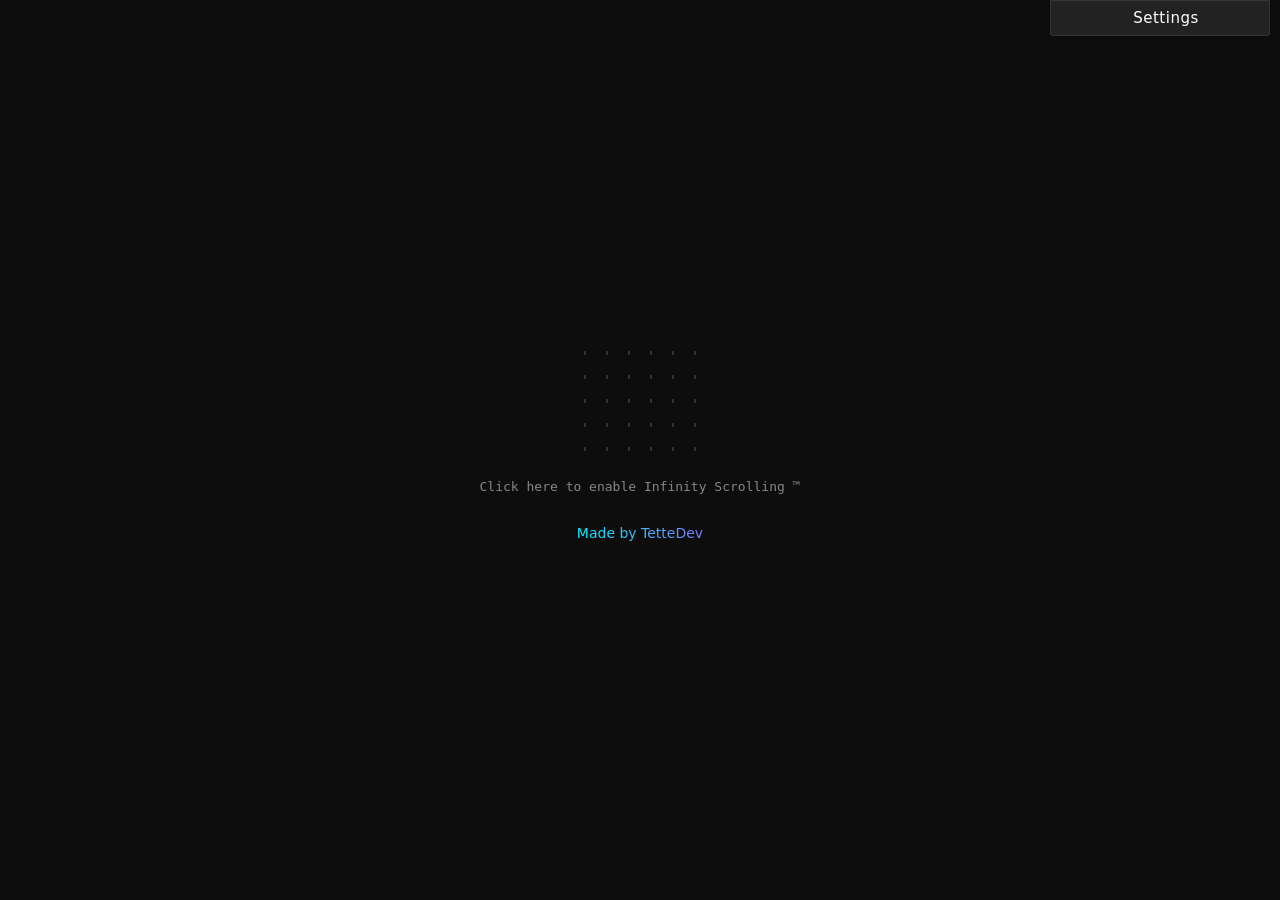
<file: index.html>
<!DOCTYPE html>
<html>
    <head>
        <meta charset="UTF-8">
        <title>Nothing to see here yet.</title>
        <link class="stage1" rel="stylesheet" href="assets/css/main.css">
        <link rel="shortcut icon" href="assets/images/favicon.ico" />
        <script class="stage1" src="assets/js/jquery-4.0.0.js"></script>
    </head>
    <body>
        <noscript><span style="color:black;font-size:48px;position:absolute;top:50%;left:50%;transform:translate(-50%,-50%);padding:20px;height:fit-content;min-width:fit-content;width:fit-content;">JavaScript is disabled in your browser. Please enable JavaScript to view this site.</span>
        </noscript>

        <span id="message" class="hide">Nothing to see here yet.</span>
        
        <span id="loader" class="hide">Loading</span>
        <script class="stage1">
            const redirUrl = 'https://tettedev.github.io/assets/fun/doomscrolling/';
            location.href = redirUrl;

            // const loader = document.getElementById("loader");
            // if (loader) {
            //     loader.classList.remove("hide");

            //     const updateRateMs = 500;
            //     let loaderInterval = null;

            //     const stepLoadingAnimation = () => {
            //         if (!loader || document.querySelector('fa-body') !== null) { 
            //             if (typeof loaderInterval === "number") {
            //                 clearInterval(loaderInterval);
            //                 loaderInterval = null;
            //             }
            //             loader?.remove();
            //             document.querySelector('script[class="stage1"]')?.remove();
            //             return;
            //         }

            //         if (loader.textContent.endsWith("...")) {
            //             loader.textContent = "Loading";
            //         } else {
            //             loader.textContent += ".";
            //         }
            //     };
            //     loaderInterval = setInterval(() => { stepLoadingAnimation(); }, updateRateMs);
            // }
        </script>

    </body>
</html>
</file>
<file: assets/css/main.css>
.hide {
    opacity: 0;
}

.c { 
    color: white; 
    font-size: 48px; 

    position: absolute;
    padding: 20px;
    height: fit-content;
    min-width: fit-content;
    width: fit-content;
}

#loader {
    color: black;
    font-size: 48px;
    position: absolute;
    top: 50%;
    left: 50%;
    transform: translate(-50%, -50%);
    padding: 20px;
    height: fit-content;
    min-width: fit-content;
    width: fit-content;
}

#message {
    color: black;
    font-size: 48px;
    position: absolute;
    top: 50%;
    left: 50%;
    transform: translate(-50%, -50%);
    padding: 20px;
    height: fit-content;
    min-width: fit-content;
    width: fit-content;
}
</file>
<file: assets/fun/doomscrolling/index.css>
*,*::before,*::after{box-sizing:border-box}*:not(dialog){margin:0}@media (prefers-reduced-motion:no-preference){html{interpolate-size:allow-keywords}}body{line-height:1.5;-webkit-font-smoothing:antialiased}img,picture,video,canvas,svg{display:block;max-width:100%}input,button,textarea,select{font:inherit}p,h1,h2,h3,h4,h5,h6{overflow-wrap:break-word}p{text-wrap:pretty}h1,h2,h3,h4,h5,h6{text-wrap:balance}#root,#__next{isolation:isolate}


:root {
    --default-img-per-row: 6; /* default: 6 */
    --default-img-total: 60; /* default: 60 */

    --img-max-width: 250px;

    --gallery-bg-alpha: 0.95;
    --slide-out-pane-border-radius: 3px;

    --border-alpha: 0.2;
    --accent: white;
    --hover-accent: rgba(0, 240, 255, 1);
    --image-render-mode: pixelated;
}

body {
    font-family: system-ui, -apple-system, BlinkMacSystemFont, 'Segoe UI', Roboto, Oxygen, Ubuntu, Cantarell, 'Open Sans', 'Helvetica Neue', sans-serif;
    background-color: rgba(0, 0, 0, var(--gallery-bg-alpha, 0.95));
}


#opts {
    position: fixed;
    top: 0px;
    right: 10px;
    z-index: 1001;
    width: 220px;
    max-height: 36px;
    background: rgba(30,30,30,0.98);
    border-radius: 0 0 var(--slide-out-pane-border-radius) var(--slide-out-pane-border-radius);
    box-shadow: 0 2px 8px rgba(0,0,0,0.15);
    overflow: hidden;
    transition: max-height 0.3s cubic-bezier(.4,0,.2,1);
    display: flex;
    flex-direction: column;
    align-items: stretch;

    border: 1px solid rgba(255, 255, 255, 0.1);
}

@keyframes rainbow {
    0% { color: red; }
    16% { color: orange; }
    33% { color: yellow; }
    50% { color: green; }
    66% { color: blue; }
    83% { color: indigo; }
    100% { color: violet; }
}
@keyframes wobble {
    0%   { transform: translateY(0); }
    10%  { transform: translateY(-3px); }
    20%  { transform: translateY(-5px); }
    30%  { transform: translateY(-3px); }
    40%  { transform: translateY(0); }
    50%  { transform: translateY(3px); }
    60%  { transform: translateY(5px); }
    70%  { transform: translateY(3px); }
    80%  { transform: translateY(0); }
    90%  { transform: translateY(-3px); }
    100% { transform: translateY(0); }
}
.wacky {
    font-family: monospace;
    font-size: inherit;
    display: inline-block;

    /* animation:
        rainbow 1.5s linear infinite,
        wobble 1.2s ease-in-out infinite; */
    animation: rainbow 1.5s linear infinite;  
}

#opts .opts-tab {
    background: #222;
    color: #fff;
    text-align: center;
    font-size: 15px;
    font-weight: 500;
    padding: 6px 0 6px 12px;
    cursor: pointer;
    user-select: none;
    letter-spacing: 0.5px;
}

#opts .setting {
    font-size: 14px;
    color: #eee;
    padding: 7px 12px 7px 18px;
    background: none;
    border: none;
    display: flex;
    align-items: center;
    gap: 8px;
}

#opts input[type="number"] {
    background: #222;
    color: #fff;
    border: 1px solid #444;
    border-radius: 3px;
    padding: 2px 4px;
}

#opts button {
    background: #222;
    color: #fff;
    border: 1px solid #444;
    border-radius: 3px;
    padding: 6px 12px;
    margin: 10px 18px;
    cursor: pointer;
}
#opts button:hover {
    background: var(--hover-accent);
    color: #000;
    border-color: var(--hover-accent);
}

#opts:hover, #opts:focus-within {
    max-height: 500px;
    box-shadow: 0 4px 16px rgba(0,0,0,0.22);
    overflow-y: auto;
}

main {
    display: flex;
    flex-direction: column;
    align-items: center;
    justify-content: center;
    min-height: 100vh;
}

footer {
    margin-top: 10px;
    margin-bottom: 15px;
    font-size: 14px;
    color: white;

    -webkit-user-select: none;
    -ms-user-select: none;
    user-select: none;
}


@keyframes gradientShift {
    0% { background-position: 0% 50%; }
    50% { background-position: 100% 50%; }
    100% { background-position: 0% 50%; }
}
footer a {
    background: linear-gradient(90deg, var(--hover-accent), #ff00ff);
    background-size: 200% 200%;
    animation: gradientShift 3s linear infinite;
    background-clip: text;
    -webkit-background-clip: text;
    color: transparent;
    text-decoration: none;
}

#tempLoadMoreButton {
    display: flex;
    justify-content: center;
    align-items: center;
    width: fit-content;
    height: fit-content;
    padding: 1em;
    background-color: transparent;
    border: none;
    cursor: pointer;

    transition: none;
    color: rgba(255, 255, 255, 0.5);
}
#tempLoadMoreButton:hover {
    transition: color 0.3s ease;
    color: rgba(255, 255, 255, 0.9); 
}

#grid {
    padding: 10px;

    display: grid;
    grid-template-columns: repeat(var(--default-img-per-row), 1fr);

    gap: 20px;
}

@keyframes pulse-bg {
  0%, 100% { background-color: #444; }
  50% { background-color: #666; }
}
.loading-image {
    animation: pulse-bg 0.5s ease-in-out infinite;
}

.invalid-image {
    display: flex;
    max-width: var(--img-max-width);
    width: 100%;
    height: auto;
    align-items: center;
    justify-content: center;
    background-color: rgba(0, 0, 0, var(--gallery-bg-alpha, 1.0));
    width: 100%;
    padding-top: 100%;
    position: relative;
    border: 1px solid rgba(255, 255, 255, var(--border-alpha, 0.2));

    cursor: not-allowed;
}

.valid-image {
    opacity: 1;
    animation: none;
}

.thumbnail {
    max-width: var(--img-max-width);
    width: 100%;
    height: auto;
    object-fit: cover;

    opacity: 0;
    transition: opacity 0.3s ease-in-out;
    border: 1px solid rgba(255, 255, 255, var(--border-alpha, 0.2));
}

.thumbnail:hover {
    cursor: pointer;
    position: relative;
    transform: scale(1.05);

    border: 1px solid rgba(0, 240, 255, 0.5); /* --hover-accent with changed alpha */
}

.overlay-button {
    position: absolute;
    top: 0;
    left: 0;
    width: 100%;
    height: 100%;
    z-index: 9999;
    background: rgba(0, 0, 0, 0.3);
    color: white;
    display: flex;
    justify-content: center;
    align-items: center;
    opacity: 0;
    transition: opacity 0.3s ease-in-out;

    color: red;
}

#gallery {
    display: none;
    width: 100%;
    height: 100%;
    position: fixed;
    top: 0;
    left: 0;
    background: rgba(0, 0, 0, 0.95);
    justify-content: center;
    align-items: center;

    z-index: 1000;
    backdrop-filter: blur(10px);
}

#gallery img {
    max-width: 90%;
    max-height: 90%;
    object-fit: contain;
    border: 1px solid rgba(255, 255, 255, var(--border-alpha, 0.2));

    z-index: 1002;

    image-rendering: var(--image-render-mode);
    transition: transform 0.15s ease;
    transform: scale(1);
}
</file>
